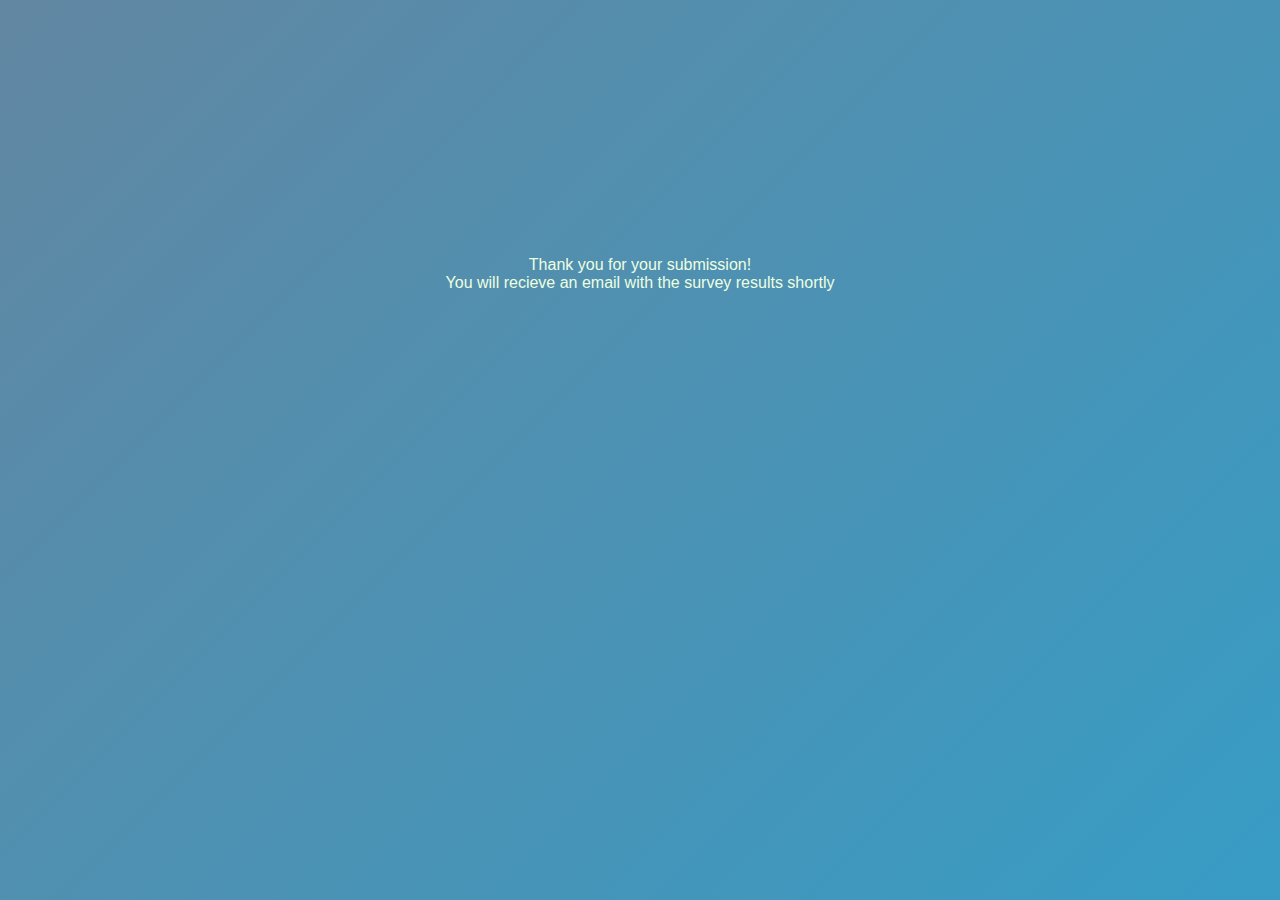
<file: templates/success.html>
<!DOCTYPE html>
<html lang="en">
    <head>
        <title>Success</title>
        <link href="../static/main.css" rel="stylesheet">
    </head>
    <body>
        <div class="container">
            <p>Thank you for your submission! <br> You will recieve an email with the survey results shortly</p>
        </div>
    </body>
</html>
</file>
<file: static/main.css>
html,body {
    margin: 0;
    background: linear-gradient(-45deg,#ce8f5a,#efd199,#23d5ab,#23a6d5,#6287a2);
    background-size: 400% 2500%;
    animation: gradient 15s ease infinite;
}

.comic{
    /* color: darkslateblue; */
    color: #EDFFE1;
    font-family: "Comic Sans MS", cursive, sans-serif;
    margin-top: 80px;
}

.container p{
    font-family: "Comic Sans MS", cursive, sans-serif;
    margin-top: 20%;
    color: #EDFFE1;
}

.container form{
    margin:20px;
}

.container input {
    width: 35%;
    height: 30px;
    font-size: 15px;
    margin: 3px;
    padding: 20px;
    transition: all 0.2s ease-in-out;
}


.button {
    background-color: #05386b;
    border: none;
    color: #05386b;
    padding: 16px 32px;
    text-align: center;
    text-decoration: none;
    display: inline-block;
    font-size: 16px;
    margin: 4px 2px;
    transition-duration: 0.4s;
    cursor: pointer;
  }
  
.button1 {
    background-color: white; 
    color: #05386b; 
    border: 2px solid #05386b;
  }
  
.button1:hover {
    background-color: #05386b;
    color: #EDFFE1;
  }
  

.container {
    animation: gradient 15s ease infinite;
    overflow: hidden;
    width: 100%;
    height: max-content;
    text-align: center;
    margin: 0;
}

.csstable {
    /* position: absolute; */
    color: #EDFFE1;
    text-align: center;
    margin-left: auto;
    margin-right: auto;
    /* transform: translate(-50%, -50%); */
}

table {
	border-collapse: collapse;
    box-shadow: 0 0 20px rgba(0,0,0,0.1);
    margin-left: auto;
    margin-right: auto;

}

tr:hover{
    background-color: #23d5ab;
}

td:hover{
    background-color: #00755a;
}

th:hover{
    background-color: #23d5ab;
}

@keyframes gradient {
    0% {
        background-position: 0% 50%;
    }
    50% {
        background-position: 100% 50%;
    }
    100% {
        background-position: 0% 50%;
    }
}
</file>
